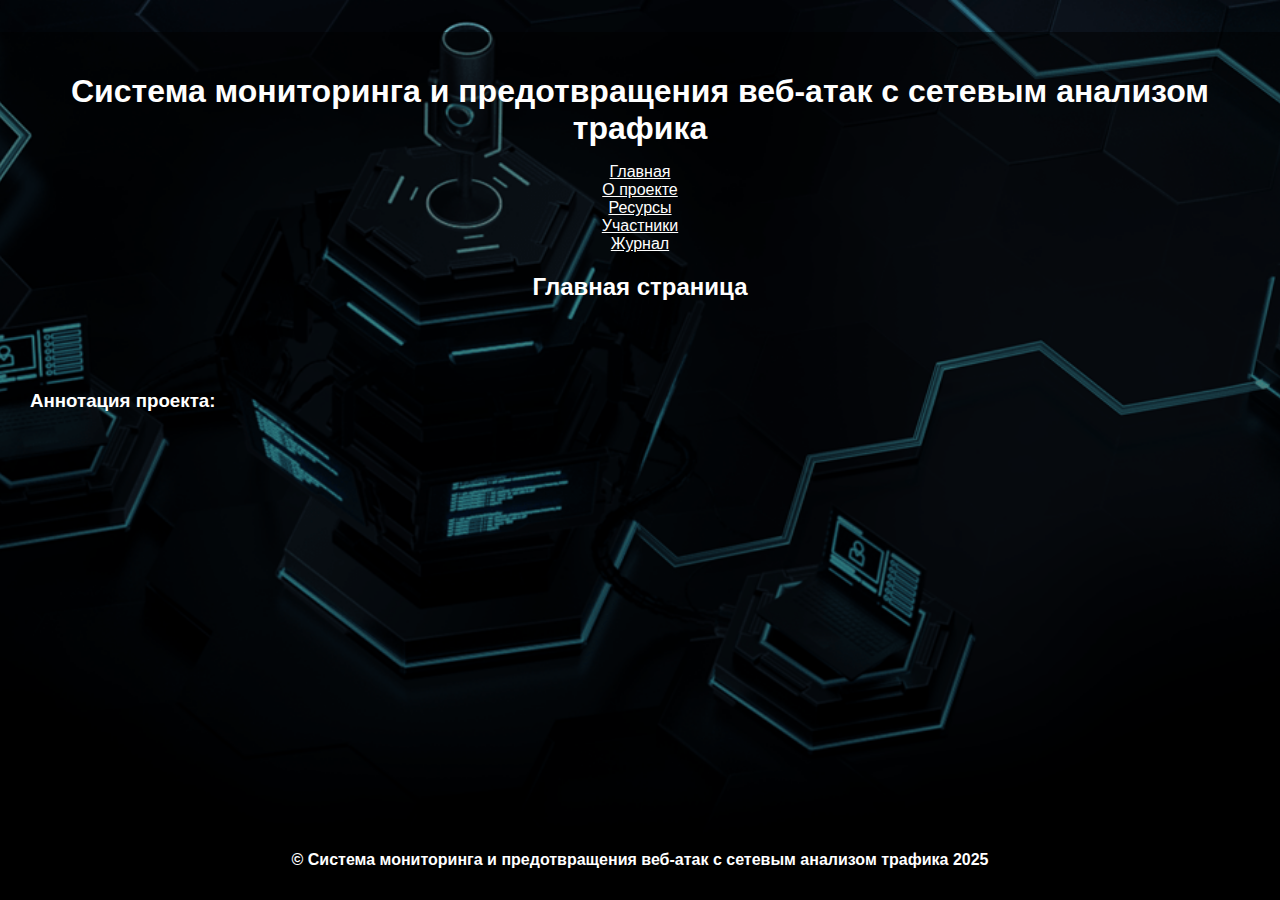
<file: site/index.html>
<!DOCTYPE html>
<html lang="ru">
<head>
    <meta charset="UTF-8">
    <link rel="stylesheet" href="css/styles.css">
    <title>Главная страница</title>
</head>


<body>
<div class="container">
<p></p>
    <header>
        <h1>Cистема мониторинга и предотвращения веб-атак с сетевым анализом трафика</h1>
        <nav>
            <ul class="menu">
		<li><a href="index.html">Главная</a></li>
                <li><a href="О проекте.html">О проекте</a></li>
		<li><a href="Ресурсы.html">Ресурсы</a></li>
		<li><a href="Участники.html">Участники</a></li>
                <li><a href="Журнал.html">Журнал</a></li>


            </ul>
        </nav>

<h2> Главная страница </h2> </header>
    </header>

    <main>
        <h3>Аннотация проекта:</h3>
        <p>   </p>
    </main>
    
<footer>
<p><h4> &copy; Cистема мониторинга и предотвращения веб-атак с сетевым анализом трафика 2025 </h4> </p>
</footer>
</div>
</body>
</html>
</file>
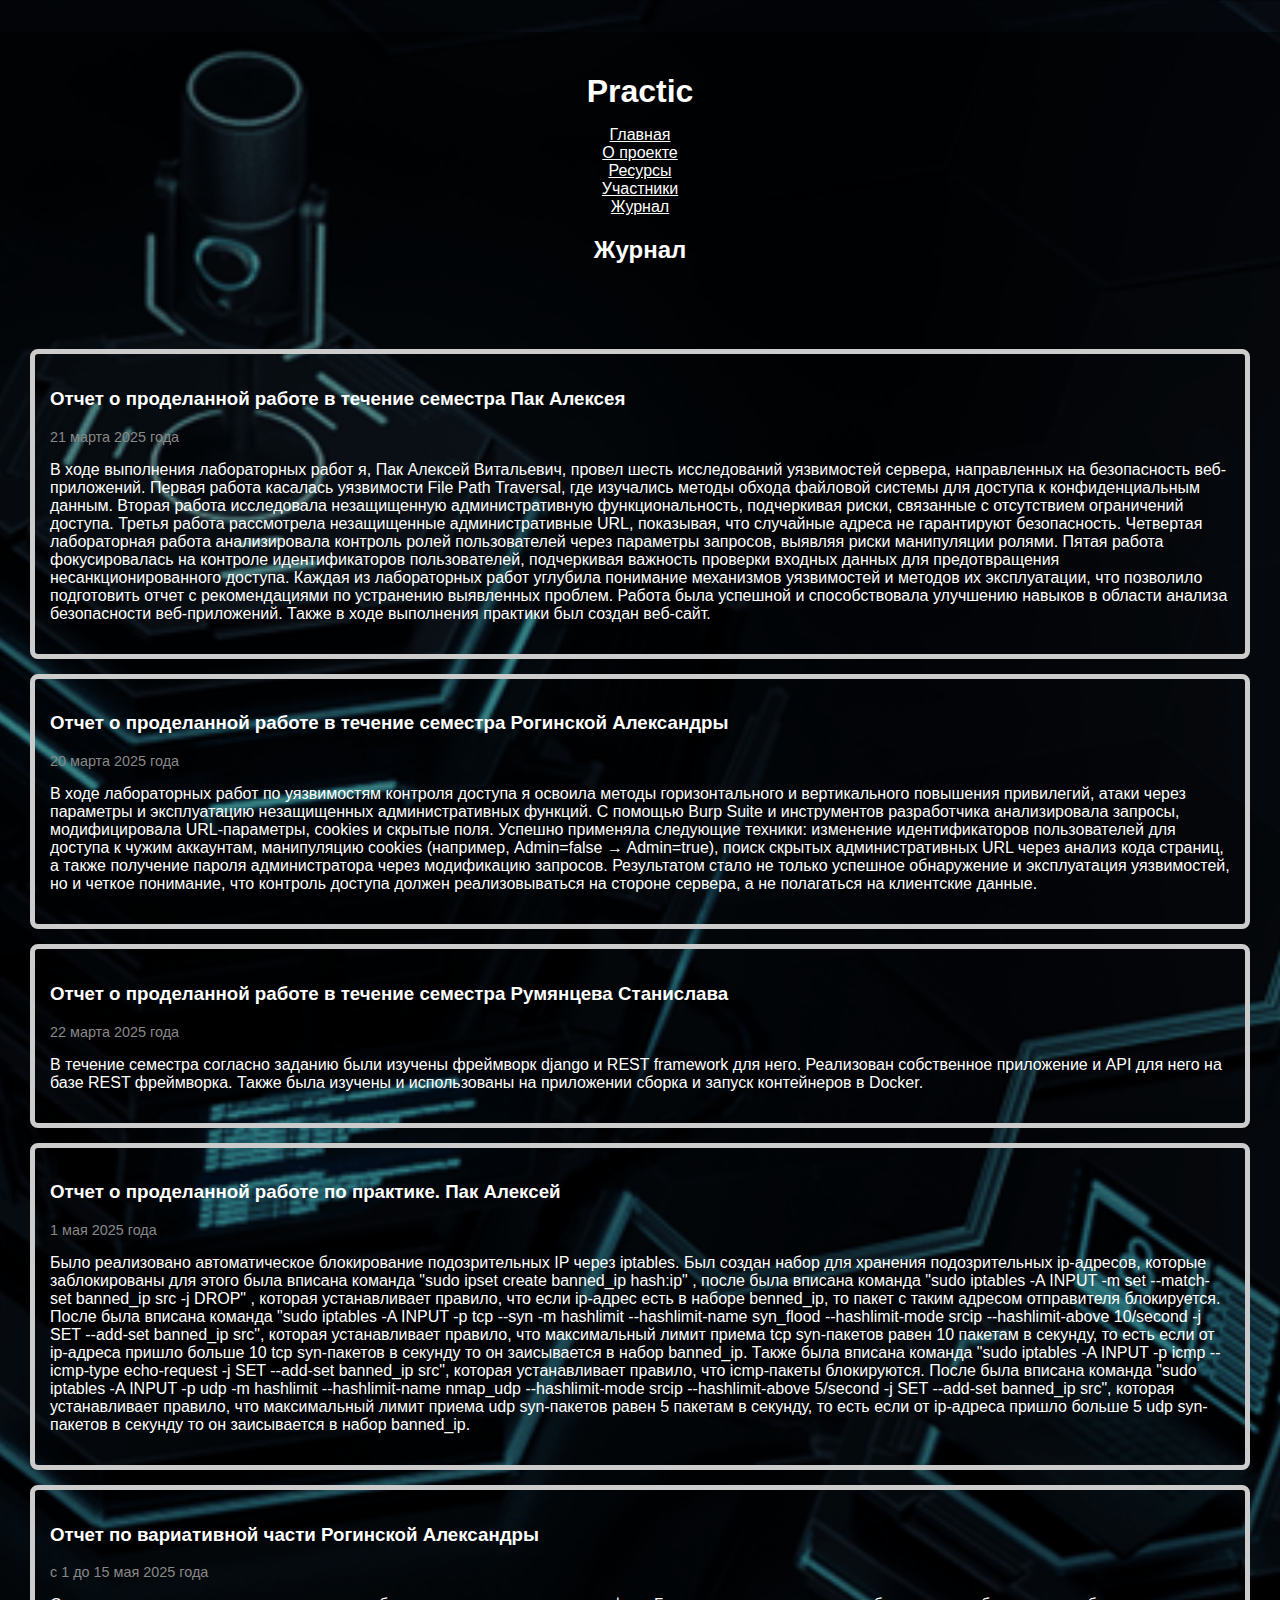
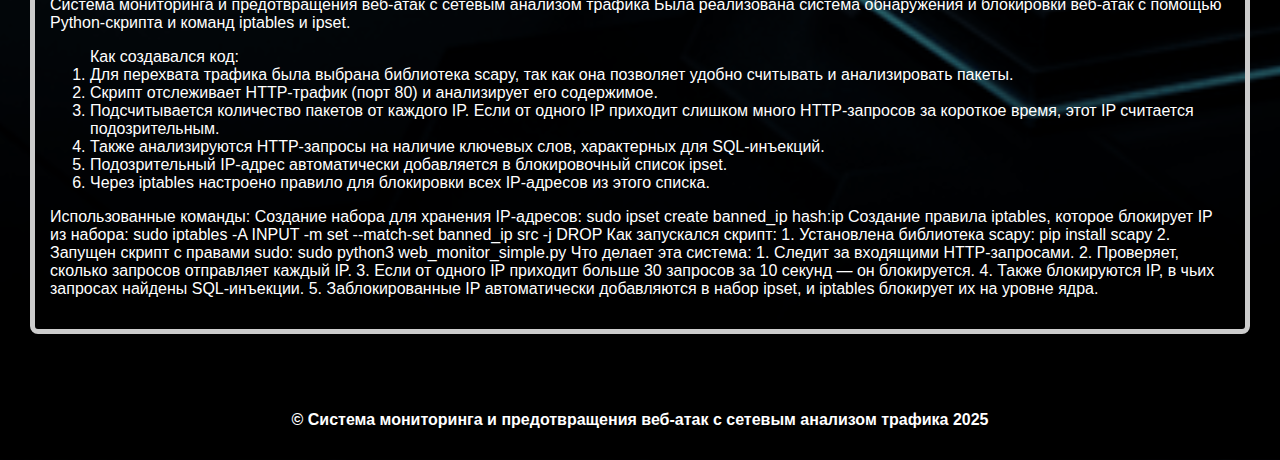
<file: site/Журнал.html>
<!DOCTYPE html>
<html lang="ru">
<head>
    <meta charset="UTF-8">
    <link rel="stylesheet" href="css/styles.css">
    <title>Главная страница</title>
</head>


<body>
<div class="container">
<p></p>
    <header>
        <h1>Practic</h1>
        <nav>
            <ul class="menu">
		<li><a href="index.html">Главная</a></li>
                <li><a href="О проекте.html">О проекте</a></li>
		<li><a href="Ресурсы.html">Ресурсы</a></li>
		<li><a href="Участники.html">Участники</a></li>
                <li><a href="Журнал.html">Журнал</a></li>
            </ul>
        </nav>

<h2> Журнал</h2> </header>
    </header>

    <main>

<div class="post">
        <h3>Отчет о проделанной работе в течение семестра Пак Алексея </h3>
        <p class="date">21 марта 2025 года</p>
        <p>В ходе выполнения лабораторных работ я, Пак Алексей Витальевич, провел шесть исследований уязвимостей сервера, направленных на безопасность веб-приложений.
Первая работа касалась уязвимости File Path Traversal, где изучались методы обхода файловой системы для доступа к конфиденциальным данным. Вторая работа исследовала незащищенную административную функциональность, подчеркивая риски, связанные с отсутствием ограничений доступа. Третья работа рассмотрела незащищенные административные URL, показывая, что случайные адреса не гарантируют безопасность.
Четвертая лабораторная работа анализировала контроль ролей пользователей через параметры запросов, выявляя риски манипуляции ролями. Пятая работа фокусировалась на контроле идентификаторов пользователей, подчеркивая важность проверки входных данных для предотвращения несанкционированного доступа.
Каждая из лабораторных работ углубила понимание механизмов уязвимостей и методов их эксплуатации, что позволило подготовить отчет с рекомендациями по устранению выявленных проблем. Работа была успешной и способствовала улучшению навыков в области анализа безопасности веб-приложений. Также в ходе выполнения практики был создан веб-сайт. 		
</p>
    </div>
    <div class="post">
        <h3>Отчет о проделанной работе в течение семестра Рогинской Александры</h3>
        <p class="date">20 марта 2025 года</p>
        <p>В ходе лабораторных работ по уязвимостям контроля доступа я освоила методы горизонтального и вертикального повышения привилегий, атаки через параметры и эксплуатацию незащищенных административных функций. С помощью Burp Suite и инструментов разработчика анализировала запросы, модифицировала URL-параметры, cookies и скрытые поля. Успешно применяла следующие техники: изменение идентификаторов пользователей для доступа к чужим аккаунтам, манипуляцию cookies (например, Admin=false → Admin=true), поиск скрытых административных URL через анализ кода страниц, а также получение пароля администратора через модификацию запросов. Результатом стало не только успешное обнаружение и эксплуатация уязвимостей, но и четкое понимание, что контроль доступа должен реализовываться на стороне сервера, а не полагаться на клиентские данные.
</p>
    </div>
    <div class="post">
        <h3>Отчет о проделанной работе в течение семестра Румянцева Станислава</h3>
        <p class="date">22 марта 2025 года</p>
        <p>
В течение семестра согласно заданию были изучены фреймворк django и REST framework для него. Реализован собственное приложение и API для него на базе REST фреймворка. Также была изучены и использованы на приложении сборка и запуск контейнеров в Docker. 

</p>
    </div>
	    
<div class="post">
        <h3>Отчет о проделанной работе по практике. Пак Алексей </h3>
        <p class="date">1 мая 2025 года</p>
        <p>Было реализовано автоматическое блокирование подозрительных IP через iptables. Был создан набор для хранения подозрительных ip-адресов, которые заблокированы для этого была вписана команда "sudo ipset create banned_ip hash:ip" , после была вписана команда "sudo iptables -A INPUT -m set --match-set banned_ip src -j DROP" , которая устанавливает правило, что если ip-адрес есть в наборе benned_ip, то пакет с таким адресом отправителя блокируется.
После была вписана команда "sudo iptables -A INPUT -p tcp --syn -m hashlimit --hashlimit-name syn_flood --hashlimit-mode srcip --hashlimit-above 10/second -j SET --add-set banned_ip src", которая устанавливает правило, что максимальный лимит приема tcp syn-пакетов равен 10 пакетам в секунду, то есть если от ip-адреса пришло больше 10 tcp syn-пакетов в секунду то он заисывается в набор banned_ip. 
Также была вписана команда "sudo iptables -A INPUT -p icmp --icmp-type echo-request -j SET --add-set banned_ip src", которая устанавливает правило, что icmp-пакеты блокируются.
После была вписана команда "sudo iptables -A INPUT -p udp -m hashlimit --hashlimit-name nmap_udp --hashlimit-mode srcip --hashlimit-above 5/second -j SET --add-set banned_ip src", которая устанавливает правило, что максимальный лимит приема udp syn-пакетов равен 5 пакетам в секунду, то есть если от ip-адреса пришло больше 5 udp syn-пакетов в секунду то он заисывается в набор banned_ip.
</p>
    </div>

<div class="post">
        <h3>Отчет по вариативной части Рогинской Александры </h3>
        <p class="date">c 1 до 15 мая 2025 года</p>
        <p> Система мониторинга и предотвращения веб-атак с сетевым анализом трафика
Была реализована система обнаружения и блокировки веб-атак с помощью Python-скрипта и команд iptables и ipset.</p>

<ol>Как создавался код:
<li>Для перехвата трафика была выбрана библиотека scapy, так как она позволяет удобно считывать и анализировать пакеты.</li>
<li>Скрипт отслеживает HTTP-трафик (порт 80) и анализирует его содержимое.</li>
<li>Подсчитывается количество пакетов от каждого IP. Если от одного IP приходит слишком много HTTP-запросов за короткое время, этот IP считается подозрительным.</li>
<li>Также анализируются HTTP-запросы на наличие ключевых слов, характерных для SQL-инъекций.</li>
<li>Подозрительный IP-адрес автоматически добавляется в блокировочный список ipset.</li>
<li>Через iptables настроено правило для блокировки всех IP-адресов из этого списка.</li>
</ol>
Использованные команды:
Создание набора для хранения IP-адресов: sudo ipset create banned_ip hash:ip
Создание правила iptables, которое блокирует IP из набора: sudo iptables -A INPUT -m set --match-set banned_ip src -j DROP
Как запускался скрипт:
1. Установлена библиотека scapy: pip install scapy
2. Запущен скрипт с правами sudo: sudo python3 web_monitor_simple.py
Что делает эта система:
1. Следит за входящими HTTP-запросами.
2. Проверяет, сколько запросов отправляет каждый IP.
3. Если от одного IP приходит больше 30 запросов за 10 секунд — он блокируется.
4. Также блокируются IP, в чьих запросах найдены SQL-инъекции.
5. Заблокированные IP автоматически добавляются в набор ipset, и iptables блокирует их на уровне ядра.
</p>
    </div>
	    
    </main>
    
<footer>
<p><h4> &copy; Cистема мониторинга и предотвращения веб-атак с сетевым анализом трафика 2025 </h4> </p>
</footer>
</div>
</body>
</html>
</file>
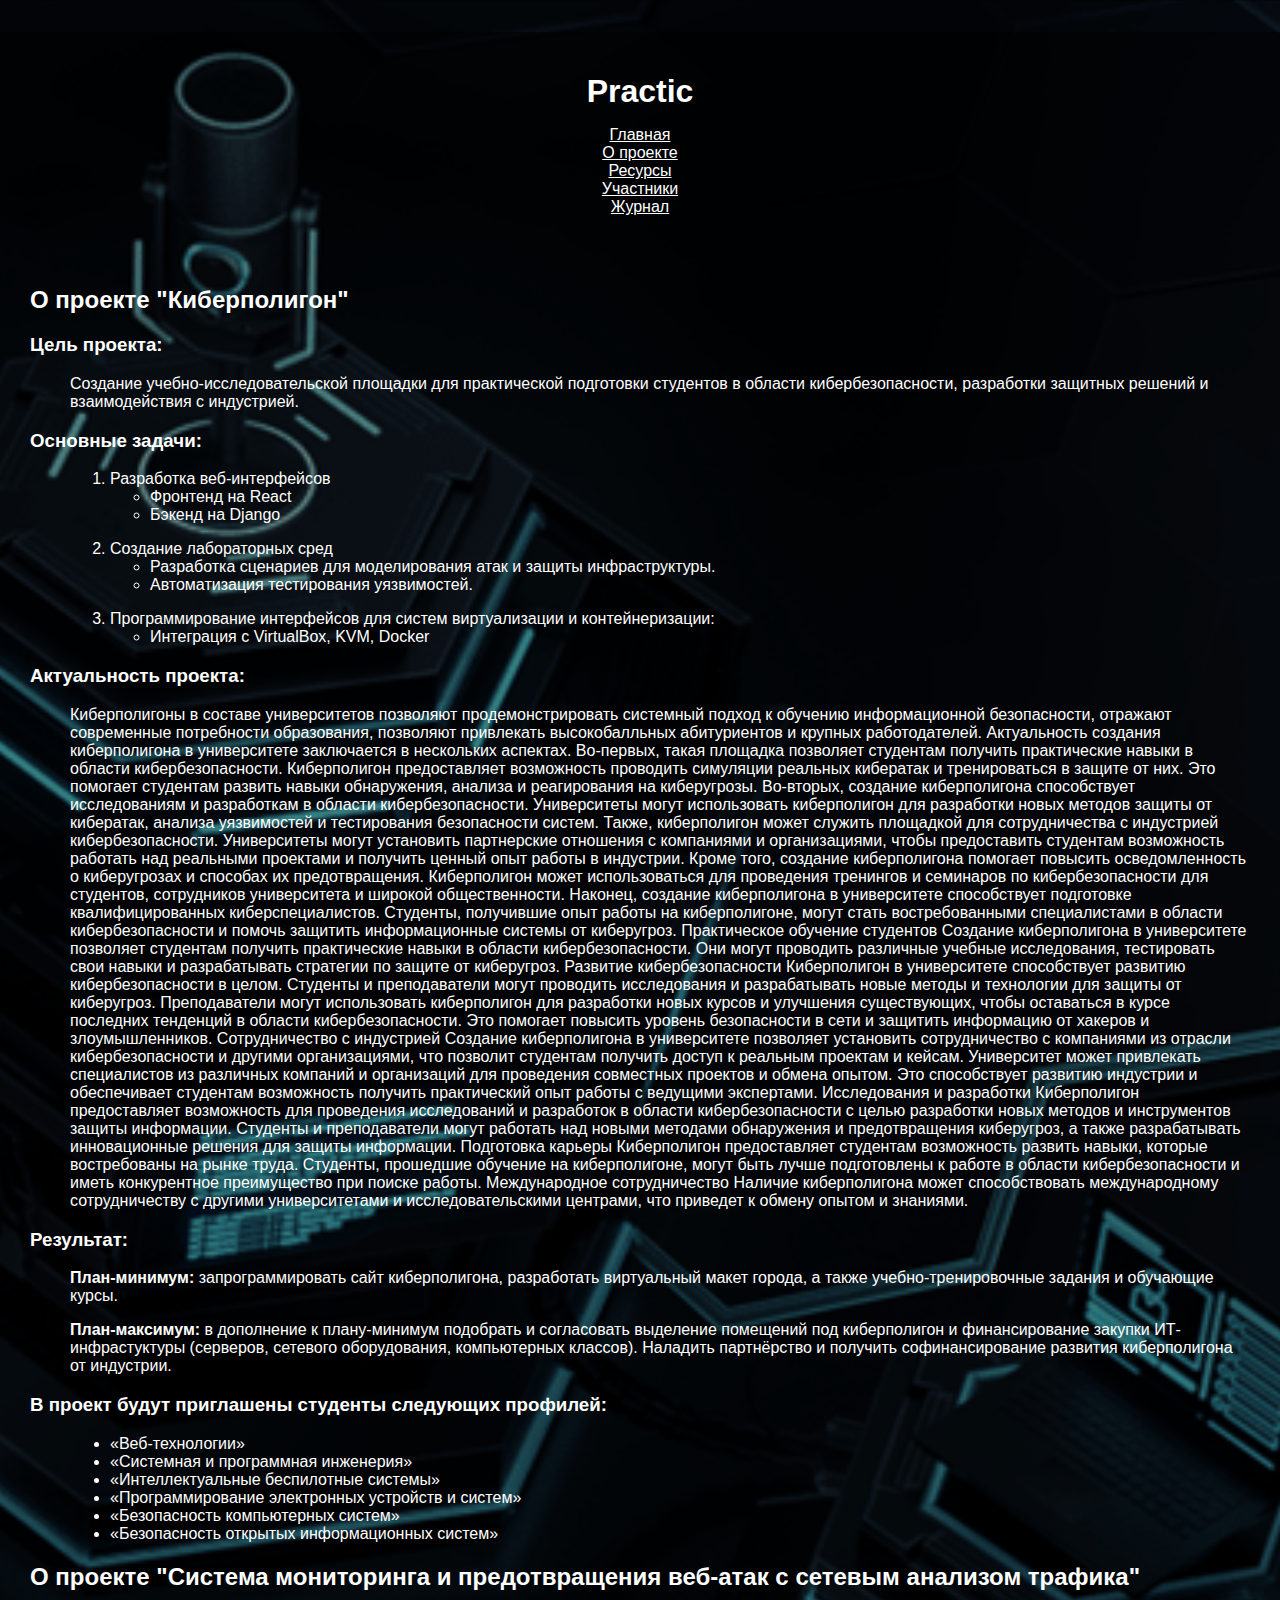
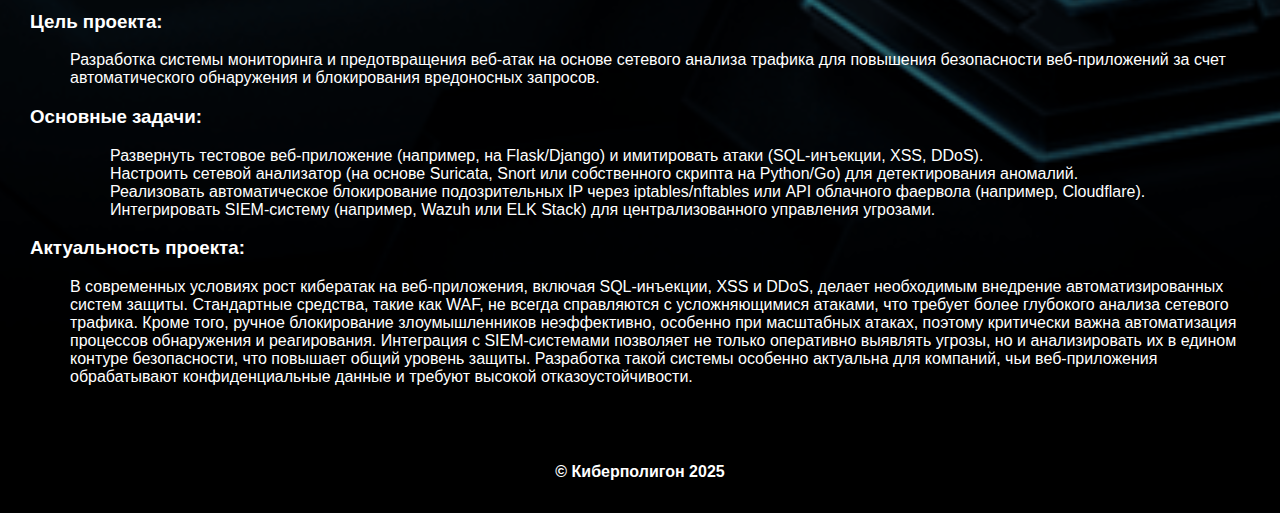
<file: site/О проекте.html>
<!DOCTYPE html>
<html lang="ru">
  <head>
   <meta charset="utf-8" />
   <link rel="stylesheet" href="css/styles.css">
   <title>О проекте</title>
  </head>


  <body>
<div class="container">
<p></p>
<header> 
<h1>Practic</h1>
        <nav>
            <ul class="menu">
                <li><a href="index.html">Главная</a></li>
                <li><a href="О проекте.html">О проекте</a></li>
		<li><a href="Ресурсы.html">Ресурсы</a></li>
		<li><a href="Участники.html">Участники</a></li>
                <li><a href="Журнал.html">Журнал</a></li>
            </ul>
        </nav>

</header>

<main>

<div class="projct">
<h2 class="name"> О проекте "Киберполигон" </h2> 

<dl>

<dt><h3>Цель проекта:</h3></dt>
<p></p>
<dd>Создание учебно-исследовательской площадки для практической подготовки студентов в области кибербезопасности, разработки защитных решений и взаимодействия с индустрией.</dd>
<p></p>
<dt><h3>Основные задачи:</h3></dt>
<dd>
<ol><li>Разработка веб-интерфейсов</li>

<ul>
<li>Фронтенд на React</li>
<li>Бэкенд на Django</li>
</ul>

<p></p>
<li>Создание лабораторных сред</li>
<ul><li>Разработка сценариев для моделирования атак и защиты инфраструктуры.</li>
<li>Автоматизация тестирования уязвимостей.</li></ul>

<p></p>
<li>Программирование интерфейсов для систем виртуализации и контейнеризации:</li>
<ul><li>Интеграция с VirtualBox, KVM, Docker</li></ul>
</ol>
</dd>


<p></p>
<dt><h3>Актуальность проекта:</h3></dt>
<p></p>
<dd>Киберполигоны в составе университетов позволяют продемонстрировать системный подход к обучению информационной безопасности, отражают современные потребности образования, позволяют привлекать высокобалльных абитуриентов и крупных работодателей. Актуальность создания киберполигона в университете заключается в нескольких аспектах. Во-первых, такая площадка позволяет студентам получить практические навыки в области кибербезопасности. Киберполигон предоставляет возможность проводить симуляции реальных кибератак и тренироваться в защите от них. Это помогает студентам развить навыки обнаружения, анализа и реагирования на киберугрозы. Во-вторых, создание киберполигона способствует исследованиям и разработкам в области кибербезопасности. Университеты могут использовать киберполигон для разработки новых методов защиты от кибератак, анализа уязвимостей и тестирования безопасности систем. Также, киберполигон может служить площадкой для сотрудничества с индустрией кибербезопасности. Университеты могут установить партнерские отношения с компаниями и организациями, чтобы предоставить студентам возможность работать над реальными проектами и получить ценный опыт работы в индустрии. Кроме того, создание киберполигона помогает повысить осведомленность о киберугрозах и способах их предотвращения. Киберполигон может использоваться для проведения тренингов и семинаров по кибербезопасности для студентов, сотрудников университета и широкой общественности. Наконец, создание киберполигона в университете способствует подготовке квалифицированных киберспециалистов. Студенты, получившие опыт работы на киберполигоне, могут стать востребованными специалистами в области кибербезопасности и помочь защитить информационные системы от киберугроз.  Практическое обучение студентов Создание киберполигона в университете позволяет студентам получить практические навыки в области кибербезопасности. Они могут проводить различные учебные исследования, тестировать свои навыки и разрабатывать стратегии по защите от киберугроз.  Развитие кибербезопасности Киберполигон в университете способствует развитию кибербезопасности в целом. Студенты и преподаватели могут проводить исследования и разрабатывать новые методы и технологии для защиты от киберугроз. Преподаватели могут использовать киберполигон для разработки новых курсов и улучшения существующих, чтобы оставаться в курсе последних тенденций в области кибербезопасности. Это помогает повысить уровень безопасности в сети и защитить информацию от хакеров и злоумышленников.  Сотрудничество с индустрией Создание киберполигона в университете позволяет установить сотрудничество с компаниями из отрасли кибербезопасности и другими организациями, что позволит студентам получить доступ к реальным проектам и кейсам. Университет может привлекать специалистов из различных компаний и организаций для проведения совместных проектов и обмена опытом. Это способствует развитию индустрии и обеспечивает студентам возможность получить практический опыт работы с ведущими экспертами.  Исследования и разработки Киберполигон предоставляет возможность для проведения исследований и разработок в области кибербезопасности с целью разработки новых методов и инструментов защиты информации. Студенты и преподаватели могут работать над новыми методами обнаружения и предотвращения киберугроз, а также разрабатывать инновационные решения для защиты информации.  Подготовка карьеры Киберполигон предоставляет студентам возможность развить навыки, которые востребованы на рынке труда. Студенты, прошедшие обучение на киберполигоне, могут быть лучше подготовлены к работе в области кибербезопасности и иметь конкурентное преимущество при поиске работы.  Международное сотрудничество Наличие киберполигона может способствовать международному сотрудничеству с другими университетами и исследовательскими центрами, что приведет к обмену опытом и знаниями.</dd>

<p></p>
<dt><h3>Результат:</h3></dt>
<p></p>
<dd><p><b>План-минимум:</b> запрограммировать сайт киберполигона, разработать виртуальный макет города, а также учебно-тренировочные задания и обучающие курсы.</p>
<p><b>План-максимум:</b> в дополнение к плану-минимум подобрать и согласовать выделение помещений под киберполигон и финансирование закупки ИТ-инфрастуктуры (серверов, сетевого оборудования, компьютерных классов). Наладить партнёрство и получить софинансирование развития киберполигона от индустрии.</p></dd>

<p></p>
<dt><h3>В проект будут приглашены студенты следующих профилей:</h3></dt>
<dd><ul>
<li>«Веб-технологии»</li>
<li>«Системная и программная инженерия»</li>
<li>«Интеллектуальные беспилотные системы»</li>
<li>«Программирование электронных устройств и систем»</li>
<li>«Безопасность компьютерных систем»</li>
<li>«Безопасность открытых информационных систем»</li>
</ul><dd>

</dl>

</div>




<div class="projct">
<h2 class="name" > О проекте "Cистема мониторинга и предотвращения веб-атак с сетевым анализом трафика" </h2> 

<dl>

<dt><h3>Цель проекта:</h3></dt>
<p></p>
<dd>Разработка системы мониторинга и предотвращения веб-атак на основе сетевого анализа трафика для повышения безопасности веб-приложений за счет автоматического обнаружения и блокирования вредоносных запросов.</dd>

<p></p>

<dt><h3>Основные задачи:</h3></dt>
<dd>
<ol>Развернуть тестовое веб-приложение (например, на Flask/Django) и имитировать атаки (SQL-инъекции, XSS, DDoS).</ol>
<ol>Настроить сетевой анализатор (на основе Suricata, Snort или собственного скрипта на Python/Go) для детектирования аномалий.</ol>
<ol>Реализовать автоматическое блокирование подозрительных IP через iptables/nftables или API облачного фаервола (например, Cloudflare).</ol>
<ol>Интегрировать SIEM-систему (например, Wazuh или ELK Stack) для централизованного управления угрозами.</ol>
</dd>


<p></p>
<dt><h3>Актуальность проекта:</h3></dt>
<p></p>
<dd>
В современных условиях рост кибератак на веб-приложения, включая SQL-инъекции, XSS и DDoS, делает необходимым внедрение автоматизированных систем защиты. Стандартные средства, такие как WAF, не всегда справляются с усложняющимися атаками, что требует более глубокого анализа сетевого трафика. Кроме того, ручное блокирование злоумышленников неэффективно, особенно при масштабных атаках, поэтому критически важна автоматизация процессов обнаружения и реагирования. Интеграция с SIEM-системами позволяет не только оперативно выявлять угрозы, но и анализировать их в едином контуре безопасности, что повышает общий уровень защиты. Разработка такой системы особенно актуальна для компаний, чьи веб-приложения обрабатывают конфиденциальные данные и требуют высокой отказоустойчивости.
</dd>

</dl>
</div>


</main>

<footer>
<p><h4>&copy; Киберполигон 2025 </h4> </p>

</footer>
</div>
  </body>	
</html>
</file>
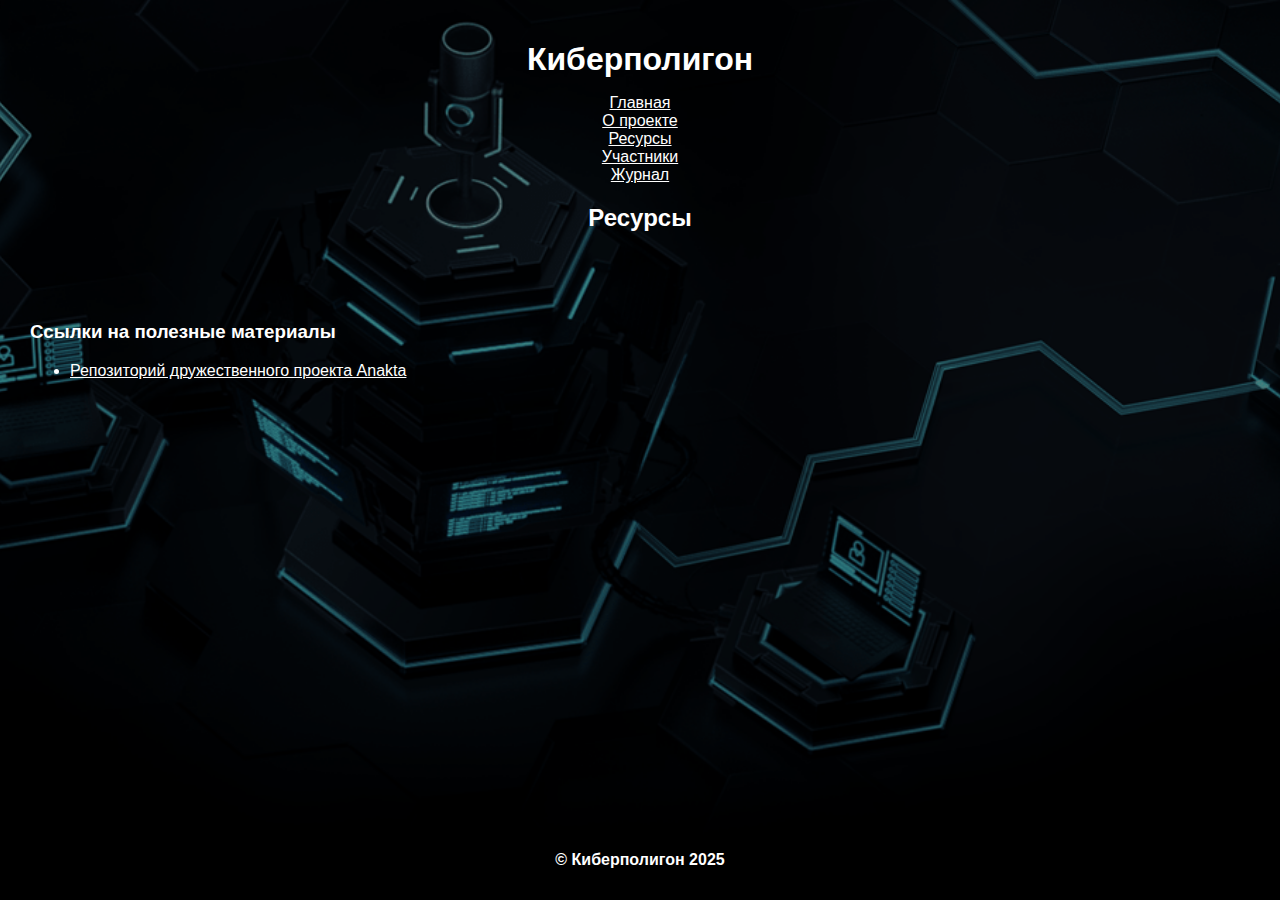
<file: site/Ресурсы.html>
<!DOCTYPE html>
<html lang="ru">
  <head>
    <meta charset="UTF-8">
    <link rel="stylesheet" href="css/styles.css">
    <title>Ресурсы</title>
</head>

<body>
<div class="container">
    <header>
        <h1>Киберполигон</h1>
        <nav>
            <ul class="menu">
                <li><a href="index.html">Главная</a></li>
                <li><a href="О проекте.html">О проекте</a></li>
		<li><a href="Ресурсы.html">Ресурсы</a></li>
		<li><a href="Участники.html">Участники</a></li>
                <li><a href="Журнал.html">Журнал</a></li>
            </ul>
        </nav>

<h2> Ресурсы </h2> </header>
    </header>

<main>
<dt><h3>Ссылки на полезные материалы</h3>
<ul>
<li><a href="https://github.com/AnaktaCTF/CTF">Репозиторий дружественного проекта Anakta</a></li>
</ul>
</dt>
</main>

 
<footer>
<p><h4> &copy; Киберполигон 2025 </h4> </p>
</footer>
</div>
</body>
</html>
</file>
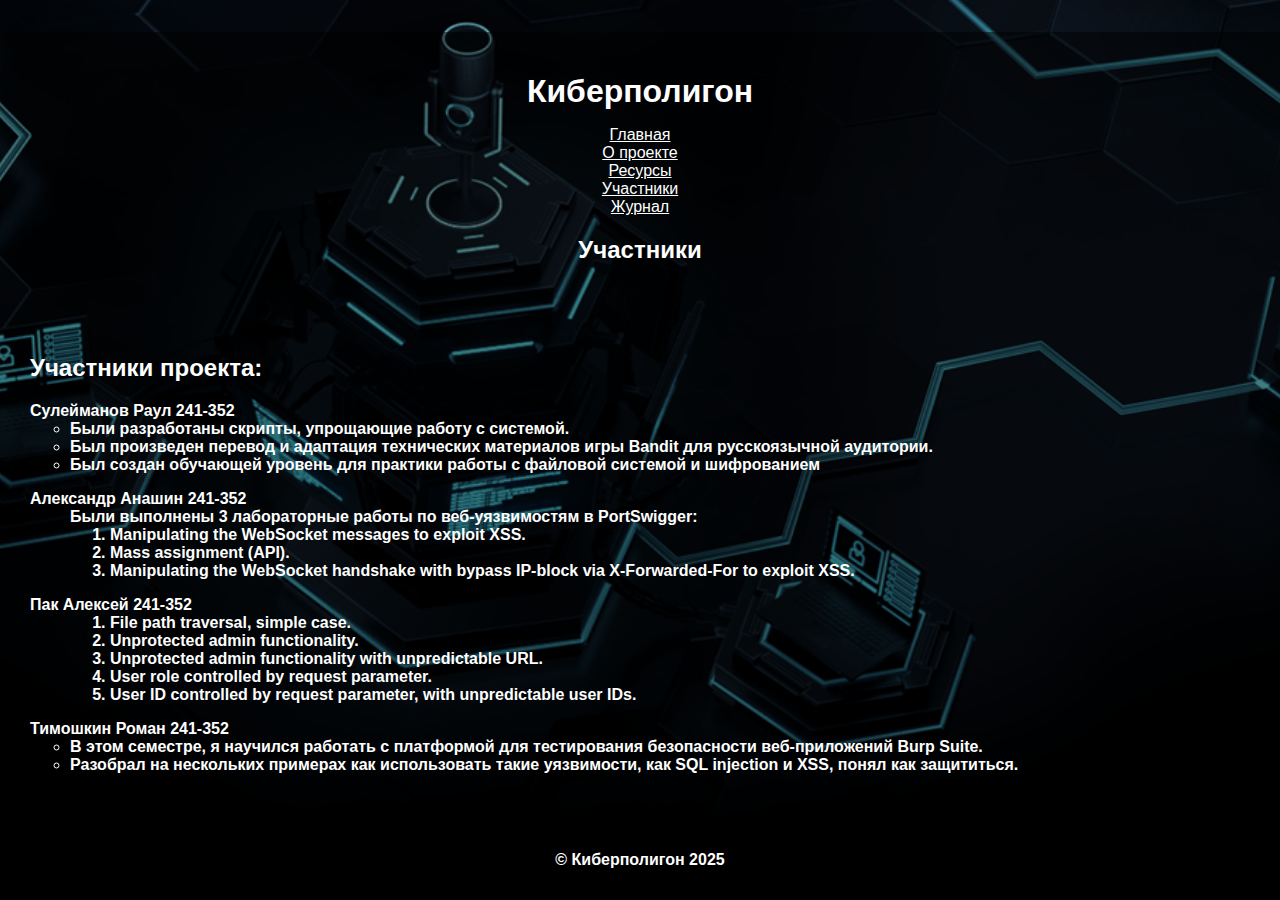
<file: site/Участники.html>
<!DOCTYPE html>
<html lang="ru">
<head>
    <meta charset="UTF-8">
    <link rel="stylesheet" href="css/styles.css">
    <title>Главная страница</title>
</head>


<body>
<div class="container">
<p></p>
    <header>
        <h1>Киберполигон</h1>
        <nav>
            <ul class="menu">
		<li><a href="index.html">Главная</a></li>
                <li><a href="О проекте.html">О проекте</a></li>
		<li><a href="Ресурсы.html">Ресурсы</a></li>
		<li><a href="Участники.html">Участники</a></li>
                <li><a href="Журнал.html">Журнал</a></li>
            </ul>
        </nav>

<h2> Участники</h2> </header>
    </header>

    <main>
<h2>Участники проекта:</h2>
        <ol class="users">
	   <li> <b> Сулейманов Раул 241-352 </li>
	   <ul><li>Были разработаны скрипты, упрощающие работу с системой.</li>
<li> Был произведен перевод и адаптация технических материалов игры Bandit для русскоязычной аудитории.</li>
<li> Был создан обучающей уровень для практики работы с файловой системой и шифрованием</li></ul></ul>
<p>
</p>
	   <li> <b>Александр Анашин 241-352</li>
	   <ul class = "labs"><li>Были выполнены 3 лабораторные работы по веб-уязвимостям в PortSwigger:
<ol><li>Manipulating the WebSocket messages to exploit XSS.</li>
<li>Mass assignment (API).</li>
<li>Manipulating the WebSocket handshake with bypass IP-block via X-Forwarded-For to exploit XSS.</li></ol></ul>

<p>
</p>

	   <li> <b> Пак Алексей 241-352 </li>
	   <ul class = "labs" Было выполнено 5лабораторных работ по веб-уязвимостям со стороны сервера в PortSwigger </ul>
<ol><li>File path traversal, simple case.</li>
<li>Unprotected admin functionality.</li>
<li>Unprotected admin functionality with unpredictable URL.</li>
<li>User role controlled by request parameter.</li>
<li>User ID controlled by request parameter, with unpredictable user IDs.</li></ol></ul>

<p>
</p>

<li> <b> Тимошкин Роман 241-352</li>
	   
<ul><li>В этом семестре, я научился работать с платформой для тестирования безопасности веб-приложений Burp Suite.</li>
<li> Разобрал на нескольких примерах как использовать такие уязвимости, как SQL injection и XSS, понял как защититься.</li></ul></ul>


	</ol>
        
    </main>
    
<footer>
<p><h4> &copy; Киберполигон 2025 </h4> </p>
</footer>
</div>
</body>
</html>
</file>
<file: site/css/styles.css>
body {
    font-family: Arial, sans-serif;
    margin: 0;
    padding: 0;
    background-image: url('../images/Cyber-Polygon.png');
    background-size: cover;
    background-position: center;
    color: #FFF;
    min-height: 100vh;
    display: flex;
    flex-direction: column;
}

h1 {
font-family: 'Montserrat', sans-serif;
    font-weight: 600;
    margin-bottom: 1rem;
    color: var(--dark-color);
}

.container {
    display: flex;
    flex-direction: column;
    min-height: 100vh;
}

a {
    transition: color 0.3s ease;
}

a:link {
    color: white; /* Цвет обычной ссылки */
}

a:visited {
    color: white; /* Цвет посещенной ссылки */
}

a:hover {
    color: yellow; /* Цвет ссылки при наведении */
}

a:active {
    color: red; /* Цвет ссылки во время нажатия */
}


header {
    text-align: center;
    padding: 20px;
    background-color: rgba(0, 0, 0, 0.5);
}

main {
    padding: 30px;
    background-color: rgba(0, 0, 0, 0.5);
    flex: 1;
}

footer {
    text-align: center;
    padding: 10px 0;
    background-color: rgba(0, 0, 0, 0.5);
}



.menu {
    list-style-type: none;
    padding: 0;
    margin: 0;
}

.users {
    list-style-type: none;
    padding: 0;
    margin: 0;
}

.date {
    font-size: 0.9em; /* Уменьшенный размер шрифта */
    color: #888; /* Серый цвет текста для даты */
    margin-bottom: 10px; /* Отступ снизу для разделения с текстом поста */
}

.post {
    border: 5px solid #ccc; /* Рамка вокруг поста */
    border-radius: 8px; /* Скругленные углы */
    padding: 15px; /* Внутренние отступы */
    margin: 15px 0; /* Внешние отступы между постами */
    word-wrap: break-word; /* Перенос длинных слов на новую строку */
}


.labs{
list-style-type: none;

}
</file>
